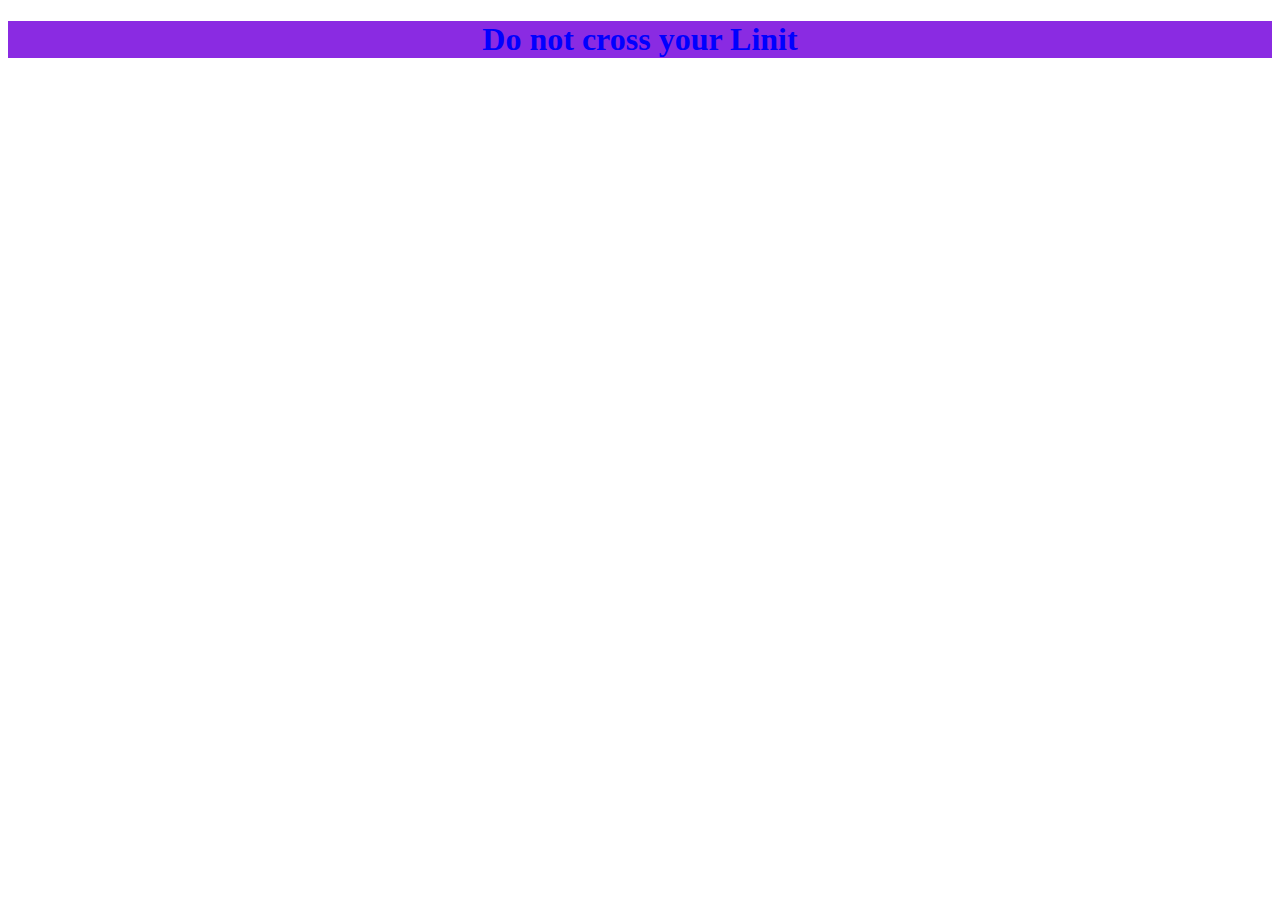
<file: home/index.html>
<!DOCTYPE html>
<html lang="en">
<head>
    <meta charset="UTF-8">
    <meta http-equiv="X-UA-Compatible" content="IE=edge">
    <meta name="viewport" content="width=device-width, initial-scale=1.0">
    <title>This is your first website do not cross your limit</title>
    <link rel="stylesheet" href="style.css">
</head>
<body>
    <h1>Do not cross your Linit </h1>
</body>
</html>
</file>
<file: home/style.css>
h1{
    text-align: center;
    color: blue;
    background-color: blueviolet;
    
}
</file>
